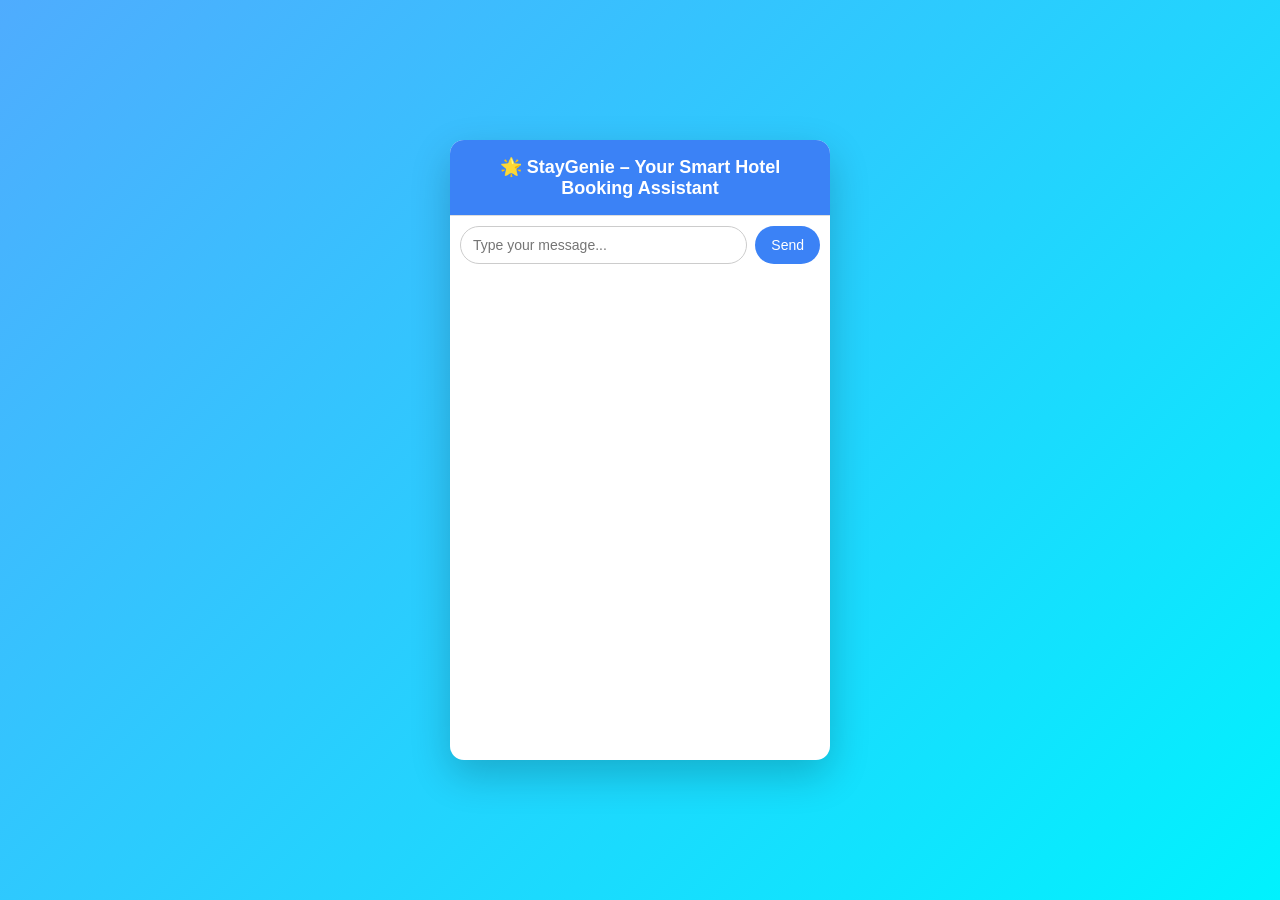
<file: templates/ index.html>
<!DOCTYPE html>
<html>
<head>
    <title>StayGenie – Your Smart Hotel Booking Assistant</title>
    <link rel="stylesheet" href="/static/style.css">
</head>
<body>

<div class="chat-container">
    <div class="chat-header">
        🌟 StayGenie – Your Smart Hotel Booking Assistant
    </div>

    <div id="chatMessages" class="chat-messages"></div>

    <div class="chat-input">
        <input type="text" id="messageInput" placeholder="Type your message...">
        <button onclick="sendMessage()">Send</button>
    </div>
</div>

<script src="/static/script.js"></script>
</body>
</html>
</file>
<file: static/style.css>
* {
    box-sizing: border-box;
    font-family: "Segoe UI", Tahoma, sans-serif;
}

body {
    margin: 0;
    padding: 0;
    background: linear-gradient(135deg, #4facfe, #00f2fe);
    height: 100vh;
    display: flex;
    align-items: center;
    justify-content: center;
}

/* Chat container */
.chat-container {
    width: 380px;
    height: 620px;
    background: #ffffff;
    border-radius: 14px;
    box-shadow: 0 15px 40px rgba(0, 0, 0, 0.2);
    display: flex;
    flex-direction: column;
    overflow: hidden;
}

/* Header */
.chat-header {
    background: #3b82f6;
    color: #fff;
    padding: 16px;
    font-size: 18px;
    font-weight: bold;
    text-align: center;
}

/* Chat messages area */
.chat-box {
    flex: 1;
    padding: 14px;
    overflow-y: auto;
    background: #f9fafb;
}

/* Message bubbles */
.message {
    max-width: 80%;
    padding: 10px 14px;
    margin-bottom: 10px;
    border-radius: 14px;
    font-size: 14px;
    line-height: 1.4;
    word-wrap: break-word;
}

/* Bot message */
.bot {
    background: #e5f0ff;
    color: #000;
    align-self: flex-start;
    border-bottom-left-radius: 4px;
}

/* User message */
.user {
    background: #3b82f6;
    color: #fff;
    align-self: flex-end;
    border-bottom-right-radius: 4px;
}

/* Input area */
.chat-input {
    display: flex;
    padding: 10px;
    border-top: 1px solid #ddd;
    background: #fff;
}

.chat-input input {
    flex: 1;
    padding: 10px 12px;
    border-radius: 20px;
    border: 1px solid #ccc;
    outline: none;
    font-size: 14px;
}

.chat-input button {
    margin-left: 8px;
    padding: 10px 16px;
    border: none;
    border-radius: 20px;
    background: #3b82f6;
    color: #fff;
    font-size: 14px;
    cursor: pointer;
}

.chat-input button:hover {
    background: #2563eb;
}

/* Buttons inside chat (Confirm / Change etc.) */
.chat-box button {
    margin-top: 6px;
    margin-right: 6px;
    padding: 6px 12px;
    border: none;
    border-radius: 6px;
    background: #e0e7ff;
    cursor: pointer;
    font-size: 13px;
}

.chat-box button:hover {
    background: #c7d2fe;
}

/* Date input */
.chat-box input[type="date"] {
    padding: 6px;
    border-radius: 6px;
    border: 1px solid #ccc;
    margin-top: 6px;
}

/* Scrollbar */
.chat-box::-webkit-scrollbar {
    width: 6px;
}

.chat-box::-webkit-scrollbar-thumb {
    background: #c7d2fe;
    border-radius: 10px;
}
/* ======================
   ROOM CARDS
====================== */

.room-cards {
    display: flex;
    flex-direction: column;
    gap: 10px;
    margin-top: 10px;
}

.room-card {
    background: white;
    border-radius: 10px;
    overflow: hidden;
    cursor: pointer;
    box-shadow: 0 5px 12px rgba(0,0,0,0.1);
    transition: 0.2s;
    text-align: center;
}

.room-card:hover {
    transform: scale(1.03);
}

.room-card img {
    width: 100%;
    height: 120px;
    object-fit: cover;
}

.room-card h4 {
    margin: 8px 0 2px;
}

.room-card p {
    margin-bottom: 8px;
    color: #2563eb;
    font-weight: bold;
}

/* typing animation */
.typing {
    font-style: italic;
    opacity: 0.6;
}
.room-card {
    background: #fff;
    border-radius: 12px;
    padding: 10px;
    margin-bottom: 12px;
    cursor: pointer;
    box-shadow: 0 4px 10px rgba(0,0,0,0.1);
}

.room-card img {
    width: 100%;
    height: 140px;
    object-fit: cover;
    border-radius: 10px;
}

.room-card h4 {
    margin: 8px 0 2px;
}

.room-card p {
    color: #2563eb;
    font-weight: bold;
}
</file>
